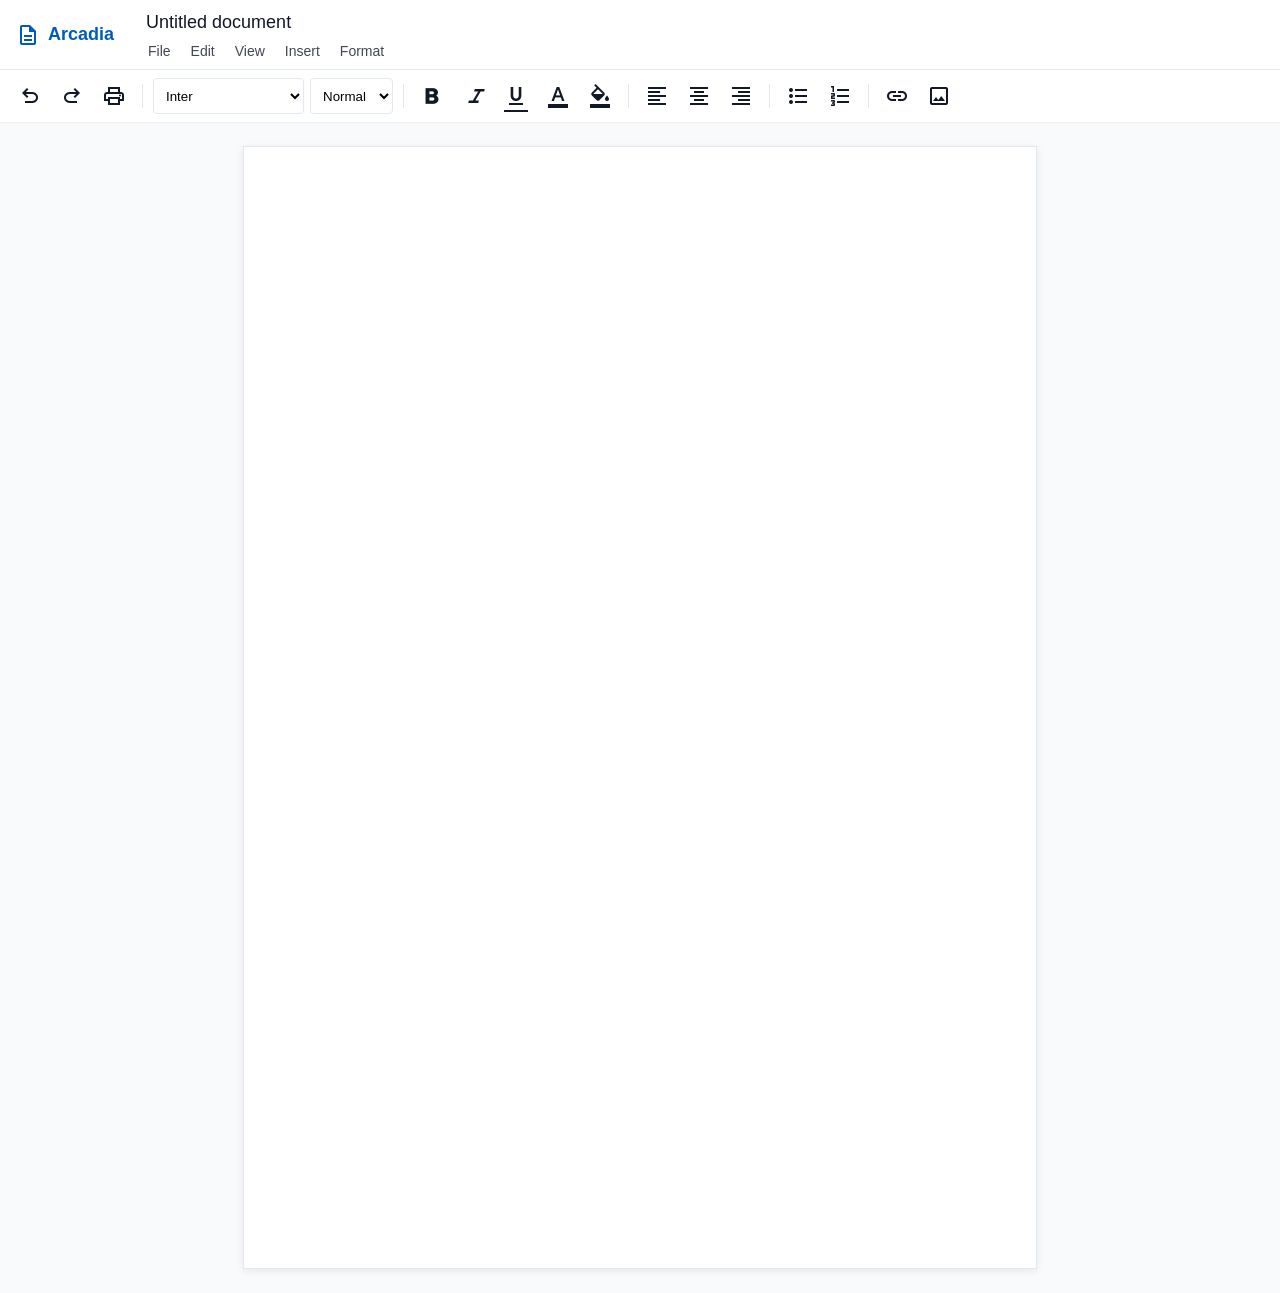
<file: documents.html>
<!DOCTYPE html>
<html lang="en">

<head>
    <meta charset="UTF-8" />
    <meta name="viewport" content="width=device-width, initial-scale=1.0" />
    <title>Arcadia</title>
    <meta name="description" content="Arcadia is a free and open source web-based document editor." />
    <link rel="preconnect" href="https://fonts.googleapis.com" />
    <link rel="preconnect" href="https://fonts.gstatic.com" crossorigin />
    <link
        href="https://fonts.googleapis.com/css2?family=Google+Sans:wght@400;500;600&family=Inter:wght@400;500;600&display=swap"
        rel="stylesheet" />
    <link href="https://fonts.googleapis.com/css2?family=Material+Symbols+Outlined:wght,FILL@100..700,0..1&display=swap"
        rel="stylesheet" />
    <link rel="stylesheet" href="css/documents.css?v=1.1" />
    <link rel="icon" href="icons/HF-Logo.ico" />
</head>

<body>
    <!-- Unsupported Screen Message -->
    <div id="unsupported-screen">
        <div class="message-box">
            <span class="material-symbols-outlined"
                style="font-size: 48px; color: #64748b; margin-bottom: 16px;">smartphone</span>
            <h2 style="font-family: 'Google Sans', sans-serif; margin-bottom: 8px; color: #1e293b;">
                Device too small
            </h2>
            <p style="font-family: 'Inter', sans-serif; color: #64748b; font-size: 14px;">
                Arcadia is designed to support pagination. Please use a device with a larger screen to experience
                Arcadia.
            </p>
        </div>
    </div>
    <header
        style="position: sticky; top: 0; z-index: 10; display: flex; flex-direction: column; background: var(--color-toolbar); backdrop-filter: blur(8px); box-shadow: var(--shadow-sm);">
        <!-- Top Menu -->
        <div
            style="display: flex; justify-content: space-between; align-items: center; width: 100%; padding: 8px 16px; border-bottom: 1px solid var(--color-toolbar-border);">
            <div style="display: flex; align-items: center; gap: 24px;">
                <!-- Brand -->
                <div style="display: flex; align-items: center; gap: 8px;">
                    <span class="material-symbols-outlined" style="color: #005bbf; font-size: 24px;">description</span>
                    <span
                        style="font-size: 18px; font-weight: bold; color: #005bbf; font-family: 'Google Sans', sans-serif;">Arcadia</span>
                </div>
                <!-- Document Title & Menu -->
                <div style="display: flex; flex-direction: column;">
                    <div style="display: flex; align-items: center; gap: 4px;">
                        <input type="text" value="Untitled document"
                            style="font-size: 18px; font-family: 'Google Sans', sans-serif; background: transparent; border: none; outline: none; padding: 4px 8px; border-radius: 4px; width: 200px; color: #111827;"
                            onfocus="this.style.background='var(--color-hover)'"
                            onblur="this.style.background='transparent'">
                    </div>
                    <div
                        style="display: flex; gap: 8px; font-size: 14px; margin-top: 4px; padding: 0 4px; color: #414754;">
                        <span style="cursor: pointer; padding: 2px 6px; border-radius: 4px;"
                            onmouseover="this.style.background='var(--color-hover)'"
                            onmouseout="this.style.background='transparent'">File</span>
                        <span style="cursor: pointer; padding: 2px 6px; border-radius: 4px;"
                            onmouseover="this.style.background='var(--color-hover)'"
                            onmouseout="this.style.background='transparent'">Edit</span>
                        <span style="cursor: pointer; padding: 2px 6px; border-radius: 4px;"
                            onmouseover="this.style.background='var(--color-hover)'"
                            onmouseout="this.style.background='transparent'">View</span>
                        <span style="cursor: pointer; padding: 2px 6px; border-radius: 4px;"
                            onmouseover="this.style.background='var(--color-hover)'"
                            onmouseout="this.style.background='transparent'">Insert</span>
                        <span style="cursor: pointer; padding: 2px 6px; border-radius: 4px;"
                            onmouseover="this.style.background='var(--color-hover)'"
                            onmouseout="this.style.background='transparent'">Format</span>
                    </div>
                </div>
            </div>
        </div>

        <!-- Formatting Toolbar -->
        <div class="toolbar" style="position: static; box-shadow: none; z-index: auto; border-bottom: none;">
            <!-- Toolbar Buttons -->
            <button class="tool-button" data-command="undo" title="Undo"><span
                    class="material-symbols-outlined">undo</span></button>
            <button class="tool-button" data-command="redo" title="Redo"><span
                    class="material-symbols-outlined">redo</span></button>
            <button class="tool-button" id="exportPdfBtn" title="Export as PDF"><span
                    class="material-symbols-outlined">print</span></button>

            <div style="width: 1px; height: 24px; background: var(--color-toolbar-border); margin: auto 4px;"></div>

            <select id="fontSelect" title="Content Font">
                <option value="Inter" selected>Inter</option>
                <option value="Arial">Arial</option>
                <option value="Georgia">Georgia</option>
                <option value="Times New Roman">Times New Roman</option>
                <option value="Roboto">Roboto</option>
                <option value="Calibri">Calibri</option>
            </select>

            <select id="fontSizeSelect" title="Font Size">
                <option value="3">Small</option>
                <option value="4" selected>Normal</option>
                <option value="5">Subtitle</option>
                <option value="6">Title</option>
            </select>

            <div style="width: 1px; height: 24px; background: var(--color-toolbar-border); margin: auto 4px;"></div>

            <button class="tool-button" data-command="bold" title="Bold"><span class="material-symbols-outlined"
                    style="font-weight: bold;">format_bold</span></button>
            <button class="tool-button" data-command="italic" title="Italic"><span class="material-symbols-outlined"
                    style="font-style: italic;">format_italic</span></button>
            <button class="tool-button" data-command="underline" title="Underline"><span
                    class="material-symbols-outlined"
                    style="text-decoration: underline;">format_underlined</span></button>
            <button class="tool-button" data-command="foreColor" title="Text Color"><span
                    class="material-symbols-outlined">format_color_text</span></button>
            <button class="tool-button" data-command="backColor" title="Highlight"><span
                    class="material-symbols-outlined">format_color_fill</span></button>

            <div style="width: 1px; height: 24px; background: var(--color-toolbar-border); margin: auto 4px;"></div>

            <button class="tool-button" data-command="justifyLeft" title="Align Left"><span
                    class="material-symbols-outlined">format_align_left</span></button>
            <button class="tool-button" data-command="justifyCenter" title="Align Center"><span
                    class="material-symbols-outlined">format_align_center</span></button>
            <button class="tool-button" data-command="justifyRight" title="Align Right"><span
                    class="material-symbols-outlined">format_align_right</span></button>

            <div style="width: 1px; height: 24px; background: var(--color-toolbar-border); margin: auto 4px;"></div>

            <button class="tool-button" data-command="insertUnorderedList" title="Bullet List"><span
                    class="material-symbols-outlined">format_list_bulleted</span></button>
            <button class="tool-button" data-command="insertOrderedList" title="Numbered List"><span
                    class="material-symbols-outlined">format_list_numbered</span></button>

            <div style="width: 1px; height: 24px; background: var(--color-toolbar-border); margin: auto 4px;"></div>

            <button class="tool-button" data-command="createLink" title="Insert Link"><span
                    class="material-symbols-outlined">link</span></button>
            <input type="file" id="imageInput" accept="image/*" style="display:none;" />
            <button class="tool-button" id="imageBtn" title="Insert Image"><span
                    class="material-symbols-outlined">image</span></button>
        </div>
    </header>
    <div id="pages-container">
        <div class="page" contenteditable="true" spellcheck="true"></div>
    </div>
    <script src="js/documents.js"></script>
</body>

</html>
</file>
<file: css/documents.css>
/* Light theme - Arcadia */
:root {
    --font-ui: 'Google Sans', sans-serif;
    --font-content: 'Inter', sans-serif;
    --color-bg: #f8fafc;
    /* Slate 50 */
    --color-toolbar: rgba(255, 255, 255, 0.9);
    --color-toolbar-border: #e2e8f0;
    /* Slate 200 */
    --color-primary: #0f172a;
    /* Slate 900 */
    --color-hover: #f1f5f9;
    /* Slate 100 */
    --color-active: #e2e8f0;
    /* Slate 200 */
    --shadow-sm: 0 1px 2px rgba(0, 0, 0, 0.05);
    --radius: 4px;
}

* {
    box-sizing: border-box;
}

body {
    margin: 0;
    font-family: var(--font-ui);
    background: var(--color-bg);
    color: #111827;
}

.toolbar {
    position: sticky;
    top: 0;
    display: flex;
    flex-wrap: wrap;
    gap: 6px;
    padding: 8px 12px;
    background: var(--color-toolbar);
    backdrop-filter: blur(8px);
    border-bottom: 1px solid var(--color-toolbar-border);
    box-shadow: var(--shadow-sm);
    z-index: 10;
}

.tool-button {
    display: inline-flex;
    align-items: center;
    justify-content: center;
    width: 36px;
    height: 36px;
    font-size: 1rem;
    background: transparent;
    border: none;
    border-radius: var(--radius);
    color: #111827;
    cursor: pointer;
    transition: background-color 0.2s, color 0.2s;
}

.tool-button:hover {
    background: var(--color-hover);
    color: #0f172a;
}

.tool-button.active {
    background: var(--color-active);
    color: #0f172a;
}

select {
    height: 36px;
    border: 1px solid var(--color-toolbar-border);
    border-radius: var(--radius);
    background: #fff;
    padding: 0 8px;
    font-family: var(--font-ui);
    cursor: pointer;
}

/* Pages container - scrollable workspace */
#pages-container {
    display: flex;
    flex-direction: column;
    align-items: center;
    gap: 24px;
    padding: 24px 0;
    min-height: calc(100vh - 52px);
}

/* A4 page: 210mm × 297mm */
.page {
    width: 210mm;
    height: 297mm;
    padding: 25.4mm;
    background: #fff;
    border: 1px solid var(--color-toolbar-border);
    box-shadow: 0 2px 8px rgba(0, 0, 0, 0.08);
    font-family: var(--font-content);
    line-height: 1.6;
    overflow: hidden;
    position: relative;
}

.page:focus,
#pages-container:focus-within .page:has(:focus) {
    outline: none;
    border-color: #cbd5e1;
    box-shadow: 0 2px 8px rgba(0, 0, 0, 0.08), 0 0 0 2px rgba(226, 232, 240, 0.5);
}

/* Constrain images to fit within the page content area */
.page img {
    max-width: 100%;
    height: auto;
    display: block;
}

/* Toolbar icons */
.tool-button svg,
.tool-button span {
    pointer-events: none;
}

/* Hide default file input */
#imageInput {
    display: none;
}

/* Unsupported Screen Overlay */
#unsupported-screen {
    display: none;
    position: fixed;
    top: 0;
    left: 0;
    width: 100%;
    height: 100%;
    background: #ffffff;
    z-index: 10000;
    justify-content: center;
    align-items: center;
    text-align: center;
    padding: 20px;
}

.message-box {
    max-width: 400px;
    display: flex;
    flex-direction: column;
    align-items: center;
}

@media (max-width: 767px) {
    #unsupported-screen {
        display: flex;
    }
    /* Hide everything else */
    header, #pages-container {
        display: none !important;
    }
}
</file>
<file: css/editor.css>
/* Light theme - Arcadia */
:root {
    --font-ui: 'Google Sans', sans-serif;
    --font-content: 'Inter', sans-serif;
    --color-bg: #f8fafc;
    /* Slate 50 */
    --color-toolbar: rgba(255, 255, 255, 0.9);
    --color-toolbar-border: #e2e8f0;
    /* Slate 200 */
    --color-primary: #0f172a;
    /* Slate 900 */
    --color-hover: #f1f5f9;
    /* Slate 100 */
    --color-active: #e2e8f0;
    /* Slate 200 */
    --shadow-sm: 0 1px 2px rgba(0, 0, 0, 0.05);
    --radius: 4px;
}

* {
    box-sizing: border-box;
}

body {
    margin: 0;
    font-family: var(--font-ui);
    background: var(--color-bg);
    color: #111827;
}

.toolbar {
    position: sticky;
    top: 0;
    display: flex;
    flex-wrap: wrap;
    gap: 6px;
    padding: 8px 12px;
    background: var(--color-toolbar);
    backdrop-filter: blur(8px);
    border-bottom: 1px solid var(--color-toolbar-border);
    box-shadow: var(--shadow-sm);
    z-index: 10;
}

.tool-button {
    display: inline-flex;
    align-items: center;
    justify-content: center;
    width: 36px;
    height: 36px;
    font-size: 1rem;
    background: transparent;
    border: none;
    border-radius: var(--radius);
    color: #111827;
    cursor: pointer;
    transition: background-color 0.2s, color 0.2s;
}

.tool-button:hover {
    background: var(--color-hover);
    color: #0f172a;
}

.tool-button.active {
    background: var(--color-active);
    color: #0f172a;
}

select {
    height: 36px;
    border: 1px solid var(--color-toolbar-border);
    border-radius: var(--radius);
    background: #fff;
    padding: 0 8px;
    font-family: var(--font-ui);
    cursor: pointer;
}

/* Pages container - scrollable workspace */
#pages-container {
    display: flex;
    flex-direction: column;
    align-items: center;
    gap: 24px;
    padding: 24px 0;
    min-height: calc(100vh - 52px);
}

/* A4 page: 210mm × 297mm */
.page {
    width: 210mm;
    height: 297mm;
    padding: 25.4mm;
    background: #fff;
    border: 1px solid var(--color-toolbar-border);
    box-shadow: 0 2px 8px rgba(0, 0, 0, 0.08);
    font-family: var(--font-content);
    line-height: 1.6;
    overflow: hidden;
    position: relative;
}

.page:focus {
    outline: none;
    border-color: #cbd5e1;
    box-shadow: 0 2px 8px rgba(0, 0, 0, 0.08), 0 0 0 2px rgba(226, 232, 240, 0.5);
}

/* Constrain images to fit within the page content area */
.page img {
    max-width: 100%;
    height: auto;
    display: block;
}

/* Toolbar icons */
.tool-button svg,
.tool-button span {
    pointer-events: none;
}

/* Hide default file input */
#imageInput {
    display: none;
}

/* Unsupported Screen Overlay */
#unsupported-screen {
    display: none;
    position: fixed;
    top: 0;
    left: 0;
    width: 100%;
    height: 100%;
    background: #ffffff;
    z-index: 10000;
    justify-content: center;
    align-items: center;
    text-align: center;
    padding: 20px;
}

.message-box {
    max-width: 400px;
    display: flex;
    flex-direction: column;
    align-items: center;
}

@media (max-width: 767px) {
    #unsupported-screen {
        display: flex;
    }
    /* Hide everything else */
    header, #pages-container {
        display: none !important;
    }
}
</file>
